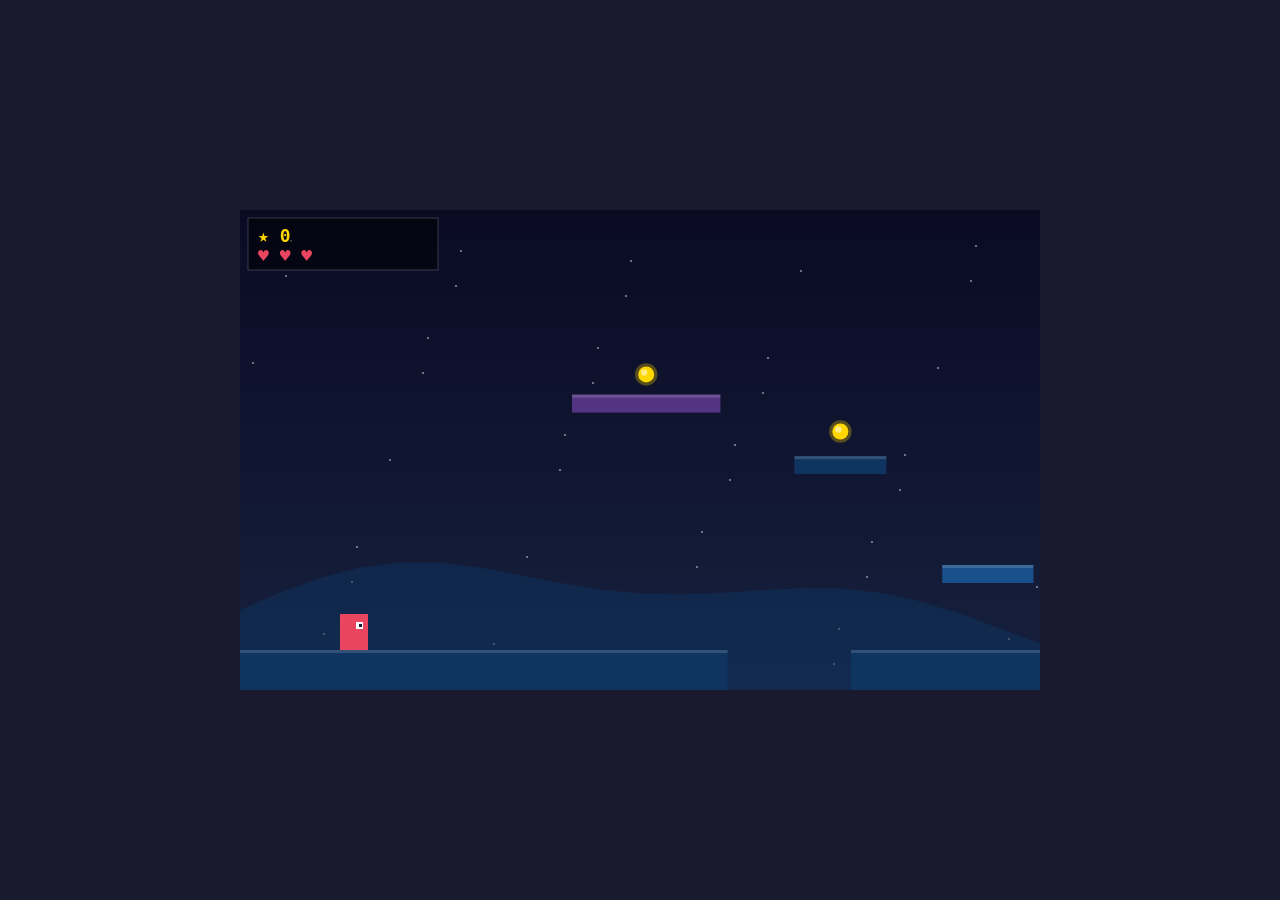
<file: index.html>
<!DOCTYPE html>
<html lang="zh-CN">
<head>
  <meta charset="UTF-8">
  <meta name="viewport" content="width=device-width, initial-scale=1.0">
  <title>NovieOS Platformer</title>
  <link rel="stylesheet" href="css/style.css">
</head>
<body>
  <canvas id="game"></canvas>
  <script src="js/game.js"></script>
</body>
</html>
</file>
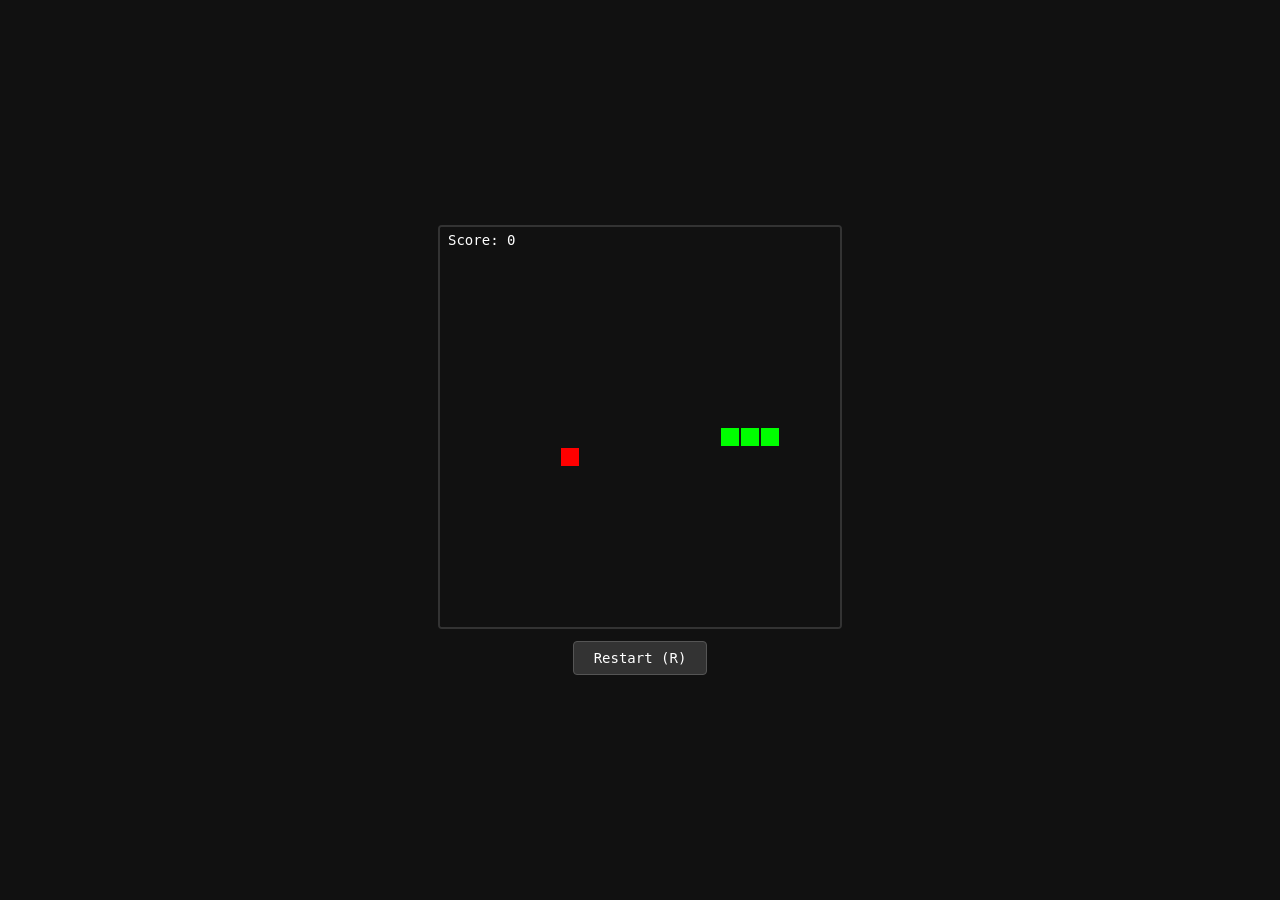
<file: snake-game/index.html>
<!DOCTYPE html>
<html lang="en">
<head>
  <meta charset="UTF-8">
  <meta name="viewport" content="width=device-width, initial-scale=1.0">
  <title>Snake Game</title>
  <link rel="stylesheet" href="style.css">
</head>
<body>
  <canvas id="game" width="400" height="400"></canvas>
  <button id="restart-btn">Restart (R)</button>
  <script type="module" src="game.js"></script>
</body>
</html>
</file>
<file: css/style.css>
* {
  margin: 0;
  padding: 0;
  box-sizing: border-box;
}

body {
  background: #1a1a2e;
  display: flex;
  justify-content: center;
  align-items: center;
  height: 100vh;
  overflow: hidden;
}

canvas {
  display: block;
  background: #16213e;
  image-rendering: pixelated;
}
</file>
<file: snake-game/style.css>
*,
*::before,
*::after {
  margin: 0;
  padding: 0;
  box-sizing: border-box;
}

html,
body {
  height: 100%;
}

body {
  display: flex;
  flex-direction: column;
  justify-content: center;
  align-items: center;
  background: #111;
  font-family: monospace;
  color: #fff;
}

canvas {
  display: block;
  border: 2px solid #333;
  border-radius: 4px;
}

#restart-btn {
  margin-top: 12px;
  padding: 8px 20px;
  font-family: monospace;
  font-size: 14px;
  color: #fff;
  background: #333;
  border: 1px solid #555;
  border-radius: 4px;
  cursor: pointer;
}

#restart-btn:hover {
  background: #444;
}
</file>
